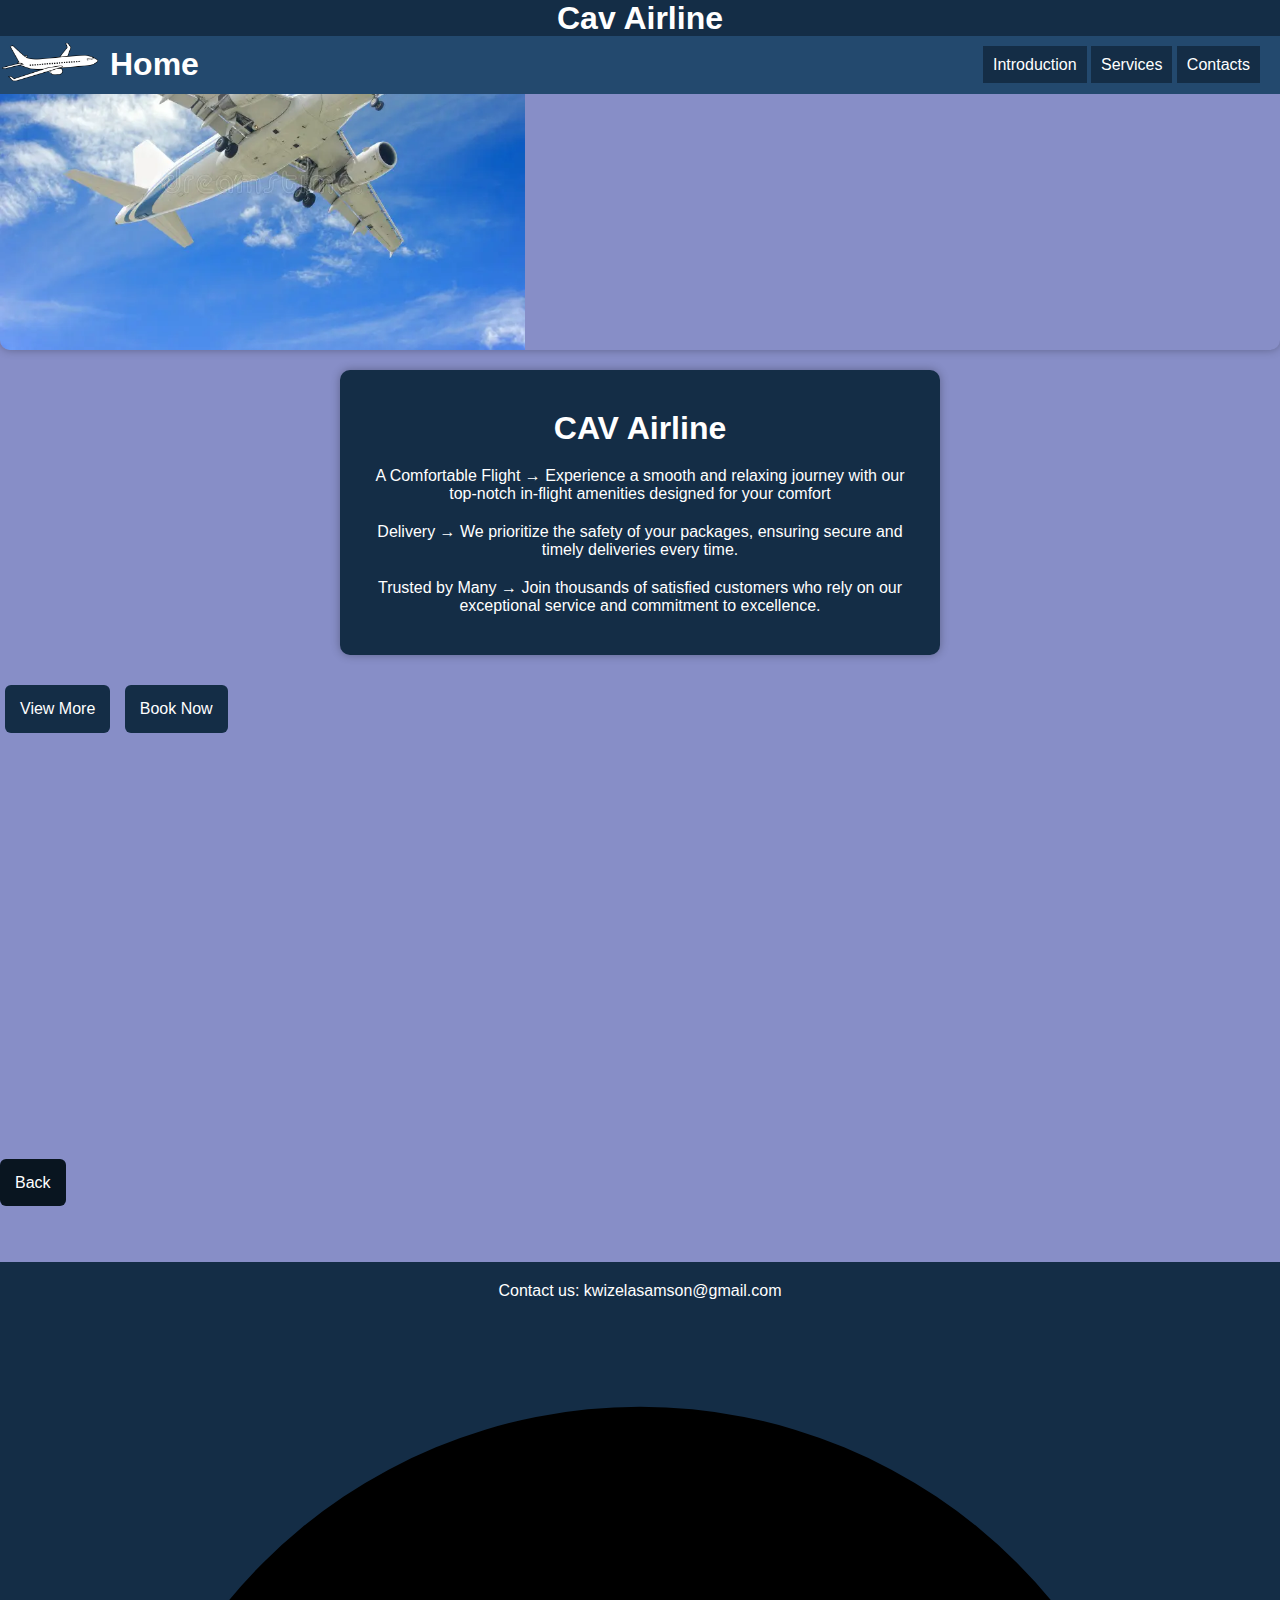
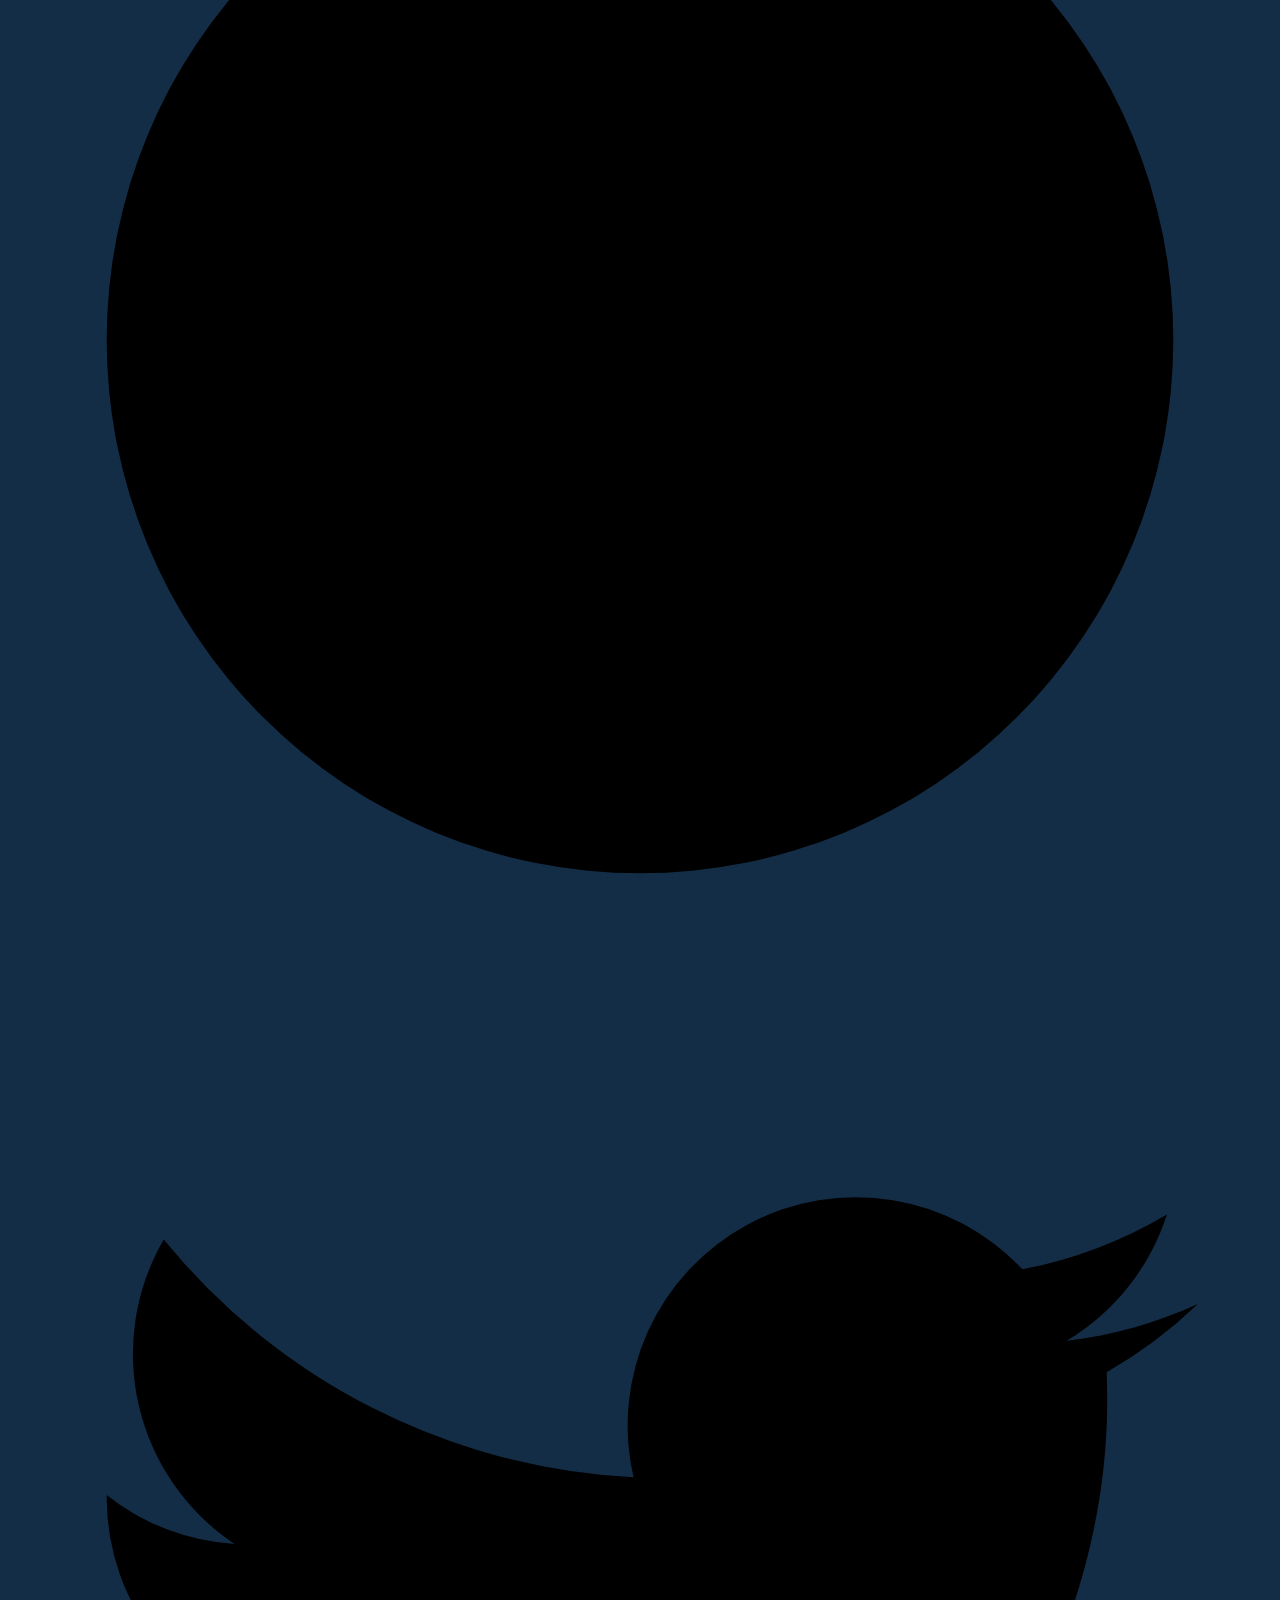
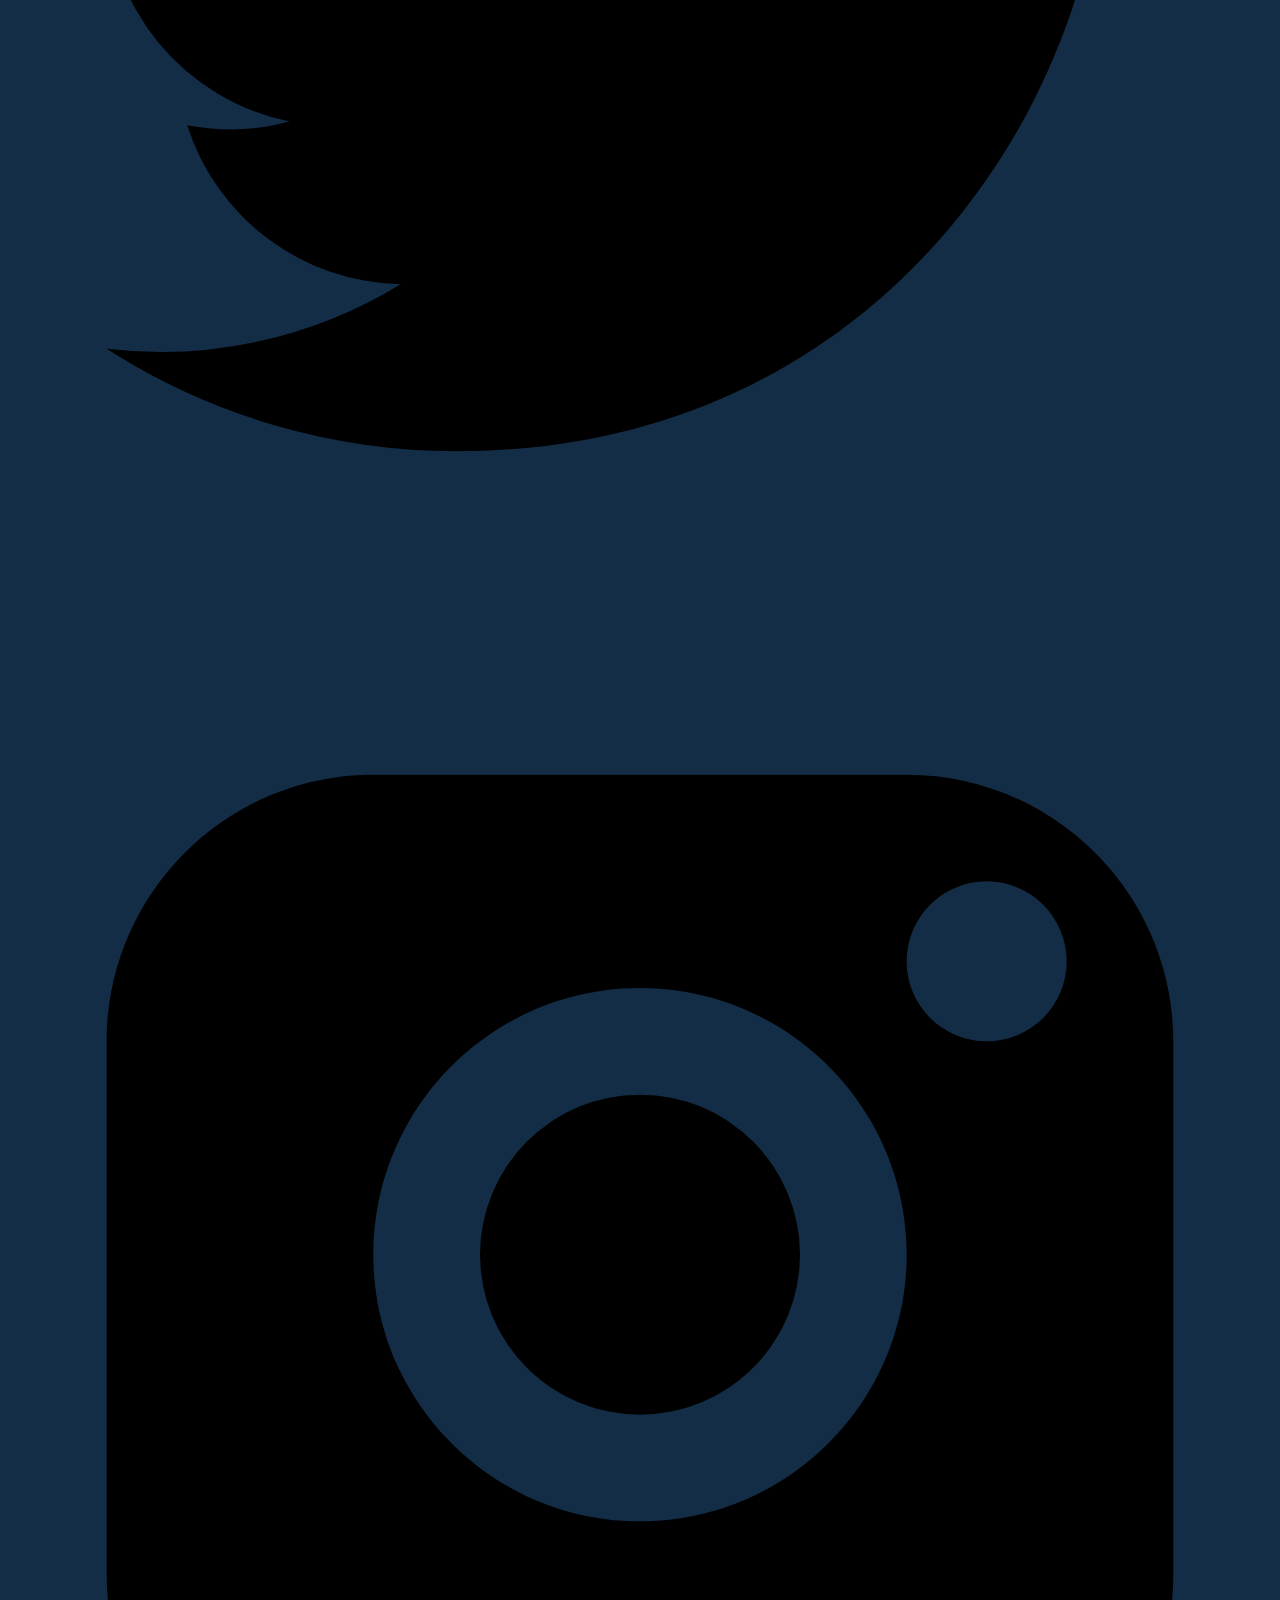
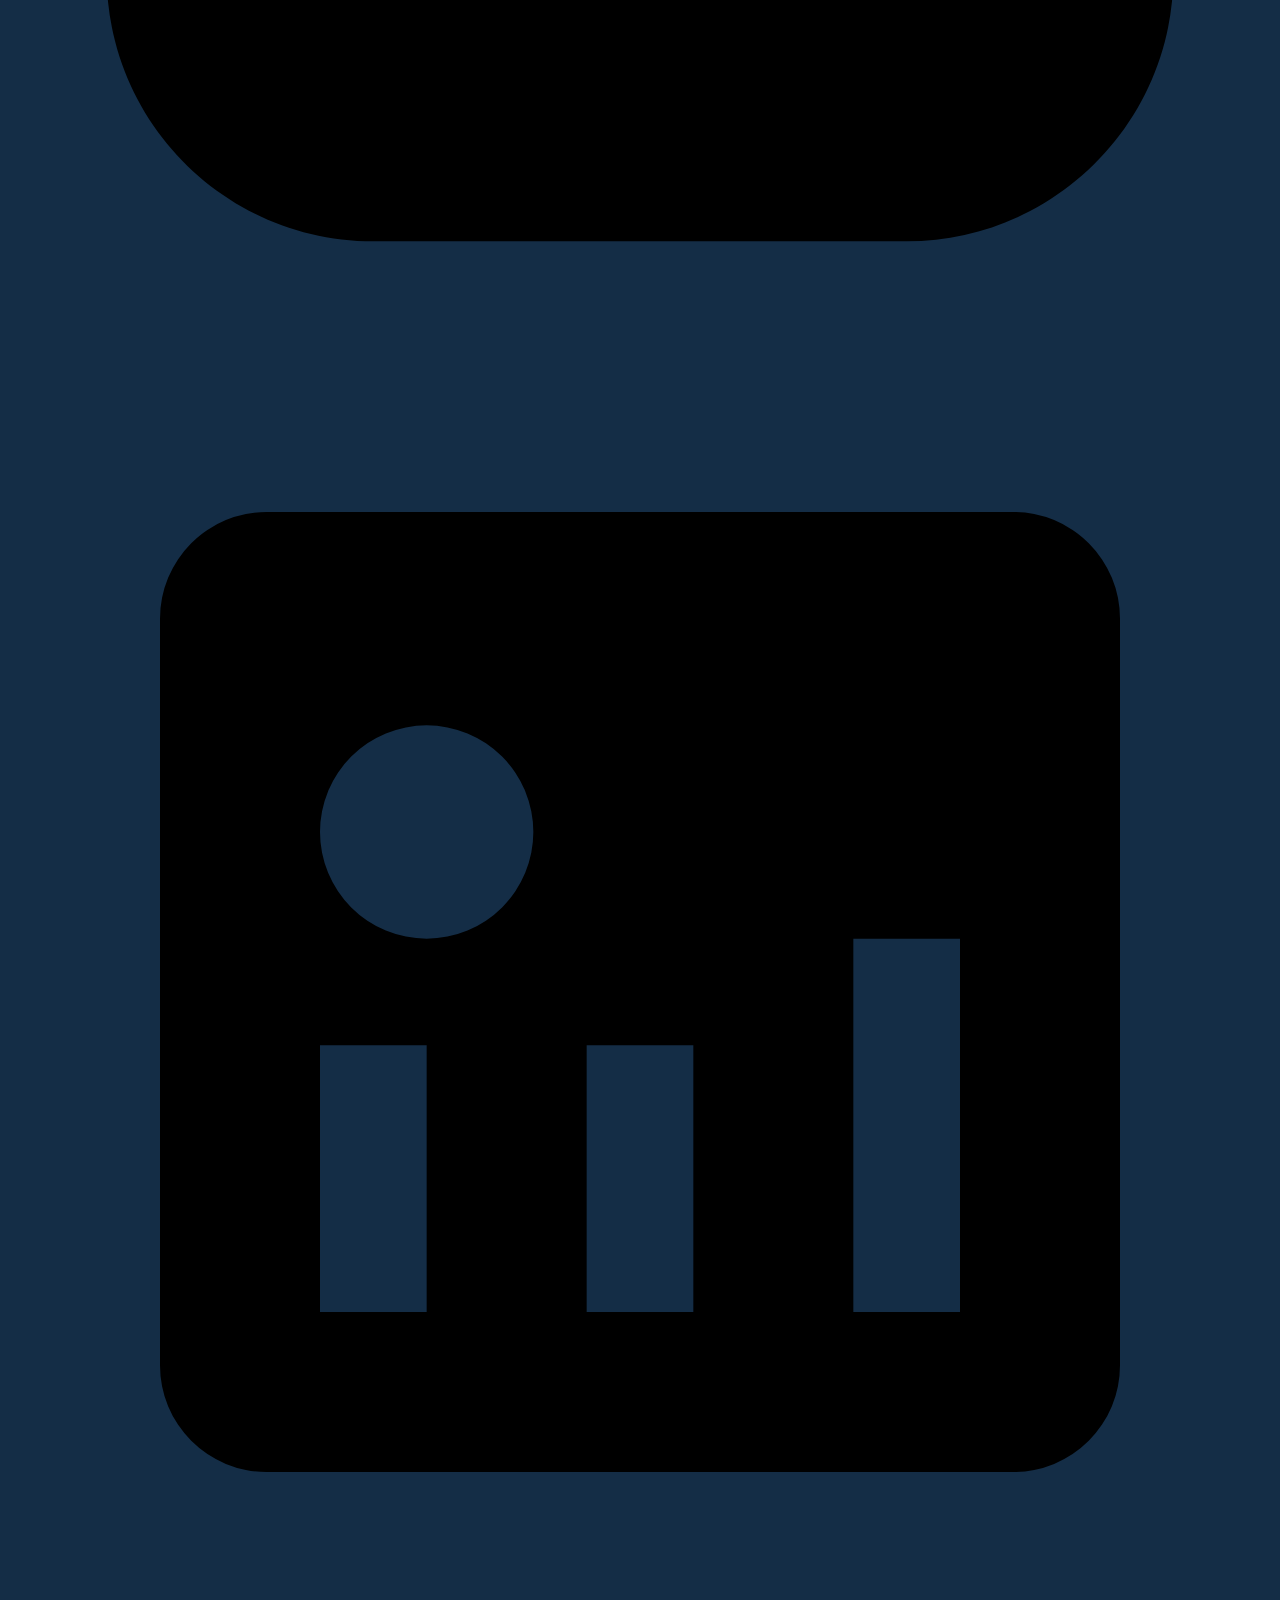
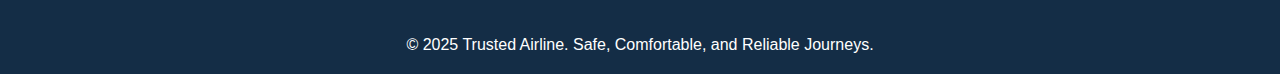
<file: index.html>
<!DOCTYPE html>
<html lang="en">

<head>
    <meta charset="UTF-8">
    <meta name="viewport" content="width=device-width, initial-scale=1.0">
    <link href="index.css" rel="stylesheet" />
    <title>Airline Page</title>
</head>

<body>
    <header>
        <h1 class="companyName">Cav Airline</h1>
        <nav class="top_nav_bar">
            <span class="home_container">
                <image src="aeroplane_imgaes/aeroplane-311601_1280.webp" alt="earoplane logo" class="logo">
                    <a href="#">
                        <h1 class="home_button">
                            Home
                        </h1>
                    </a>
            </span>
            <span class="nav_buttons">
                <a href="#" class="nav_button">Introduction</a>
                <a href="#" class="nav_button">Services</a>
                <a href="#footer" class="nav_button">Contacts</a>
            </span>

        </nav>

    </header>

    <section class="introduction_container" id="introduction">
        <div class="image_slideshow">
            <image class="images_slide_show"></image>
            <img class="slide" src="aeroplane_imgaes/aeroplane-13698602.webp" alt="Image 1 of an aeroplane">
            <img class="slide" src="aeroplane_imgaes/smile.jpg" alt="Image 2 of an aeroplane">
            <img class="slide" src="aeroplane_imgaes/inPlane.jpg" alt="Image 3 of an aeroplane">
        </div>

        <div class="intro_notes_container">
            <h1 class="intro_notes_heading">CAV Airline</h1>
            <p class="intro_notes"> A Comfortable Flight
                → Experience a smooth and relaxing journey with our top-notch in-flight amenities designed for your
                comfort
            </p>
            <p class="intro_notes">
                Delivery
                → We prioritize the safety of your packages, ensuring secure and timely deliveries every time.

            </p>
            <p class="intro_notes">
                Trusted by Many
                → Join thousands of satisfied customers who rely on our exceptional service and commitment to
                excellence.
            </p>
        </div>

    </section>
    <span class="button_container">
        <a href="#">
            <p class="view_buttons">View More</p>
        </a>
        <a href="bookForm.html">
            <p class="Sign_in_button">Book Now</p>
        </a>
    </span>

    <section class="second_home_section">


        <div class="vidoe_and_text_sec">

            <span class="video_div">
                <video width="640" height="360" controls>
                    <source src="video/777-300ER Take Off (4).mp4" type="video/mp4">

                </video>
            </span>


            <span class="sec2textspan">
                <h1 class="sec2heading">✈️ Why You Can Trust Us</h1>
                <ol class="Sec2listText">

                    <li>Safety First, Always
                        Your safety is our top priority. We adhere to the highest industry standards and <br>ensure every
                        flight meets rigorous safety checks.
                    </li>
                    <li>
                        Reliable & On-Time Service
                        We value your time. Our commitment to punctuality ensures you reach your destination <br>smoothly
                        and on schedule.
                    </li>
                    <li>
                        Comfort Beyond Expectations
                        Experience a luxurious and comfortable journey with spacious seating, in-flight<br> entertainment,
                        and exceptional customer service.
                    </li>
                    <li>
                        Trusted by Thousands
                        Join a growing community of satisfied travelers who trust us for safe, reliable,<br> and affordable
                        air travel.<br>

                        24/7 Customer Support
                    </li>
                </ol>
            </span>
        </div>


    </section>
    <a class="back_bttn" href="#introduction">Back</a>
</body>
<footer class="footer" id="footer">
    <p>Contact us: <a href="kwizelasamson@gmail.com" style="color: white;">kwizelasamson@gmail.com</a></p>
        <div class="social-icons">
            <a href="https://www.facebook.com/profile.php?id=100080069582608" aria-label="Facebook">
                <svg class="facebook_icon" xmlns="http://www.w3.org/2000/svg" viewBox="0 0 24 24"><path d="M22,12A10,10 0 1,0 12,22A10,10 0 0,0 22,12M13.5,10.5V9C13.5,8.17 14.17,7.5 15,7.5H16V5.5H14.5C12.57,5.5 11,7.07 11,9V10.5H9.5V12.5H11V18.5H13.5V12.5H15.5L16,10.5H13.5Z" /></svg>
            </a>
            <a href="#" aria-label="Twitter">
                <svg xmlns="http://www.w3.org/2000/svg" viewBox="0 0 24 24"><path d="M22.46 6c-.77.35-1.6.59-2.46.69a4.29 4.29 0 0 0 1.88-2.37 8.52 8.52 0 0 1-2.71 1.03 4.28 4.28 0 0 0-7.29 3.9 12.14 12.14 0 0 1-8.81-4.46 4.28 4.28 0 0 0 1.33 5.71A4.26 4.26 0 0 1 2 9.58v.05a4.28 4.28 0 0 0 3.43 4.2 4.29 4.29 0 0 1-1.92.07 4.28 4.28 0 0 0 4 2.98A8.6 8.6 0 0 1 2 18.09a12.12 12.12 0 0 0 6.57 1.92c7.88 0 12.19-6.53 12.19-12.19 0-.18 0-.36-.01-.54A8.68 8.68 0 0 0 22.46 6z" /></svg>
            </a>
            <a href="#" aria-label="Instagram">
                <svg xmlns="http://www.w3.org/2000/svg" viewBox="0 0 24 24"><path d="M7 2C4.24 2 2 4.24 2 7V17C2 19.76 4.24 22 7 22H17C19.76 22 22 19.76 22 17V7C22 4.24 19.76 2 17 2H7M12 6C14.76 6 17 8.24 17 11S14.76 16 12 16 7 13.76 7 11 9.24 6 12 6M12 8A3 3 0 0 0 9 11A3 3 0 0 0 12 14A3 3 0 0 0 15 11A3 3 0 0 0 12 8M18.5 4A1.5 1.5 0 0 1 20 5.5A1.5 1.5 0 0 1 18.5 7A1.5 1.5 0 0 1 17 5.5A1.5 1.5 0 0 1 18.5 4Z" /></svg>
            </a>
            <a href="#" aria-label="LinkedIn">
                <svg xmlns="http://www.w3.org/2000/svg" viewBox="0 0 24 24"><path d="M19 3A2 2 0 0 1 21 5V19A2 2 0 0 1 19 21H5A2 2 0 0 1 3 19V5A2 2 0 0 1 5 3H19M8 7A2 2 0 0 0 8 11A2 2 0 0 0 8 7M8 13H6V18H8V13M13 13H11V18H13V13M13 11V9A1 1 0 0 1 14 8H15A1 1 0 0 1 16 9V18H18V11H16V9H14V11H13Z" /></svg>
            </a>
        </div>
        <p>&copy; 2025 Trusted Airline. Safe, Comfortable, and Reliable Journeys.</p>
</footer>
<script>
    document.addEventListener('DOMContentLoaded', function () {
        const slides = document.querySelectorAll('.slide');
        let currentIndex = 0;

        function showSlide(index) {
            slides.forEach((slide, i) => {
                slide.classList.remove('active');
                if (i === index) {
                    slide.classList.add('active');
                }
            });
        }

        function nextSlide() {
            currentIndex = (currentIndex + 1) % slides.length;
            showSlide(currentIndex);
        }

        // Start the slideshow
        showSlide(currentIndex);
        setInterval(nextSlide, 5000); // Change the slide every 5 seconds

        // Optional: Add navigation controls (if needed)
        // Uncomment the following lines if you want to add buttons for manual navigation
        /*
        const nextButton = document.createElement('button');
        nextButton.innerText = 'Next';
        nextButton.addEventListener('click', nextSlide);
        document.body.appendChild(nextButton);
        */
    });
</script>
</html>
</file>
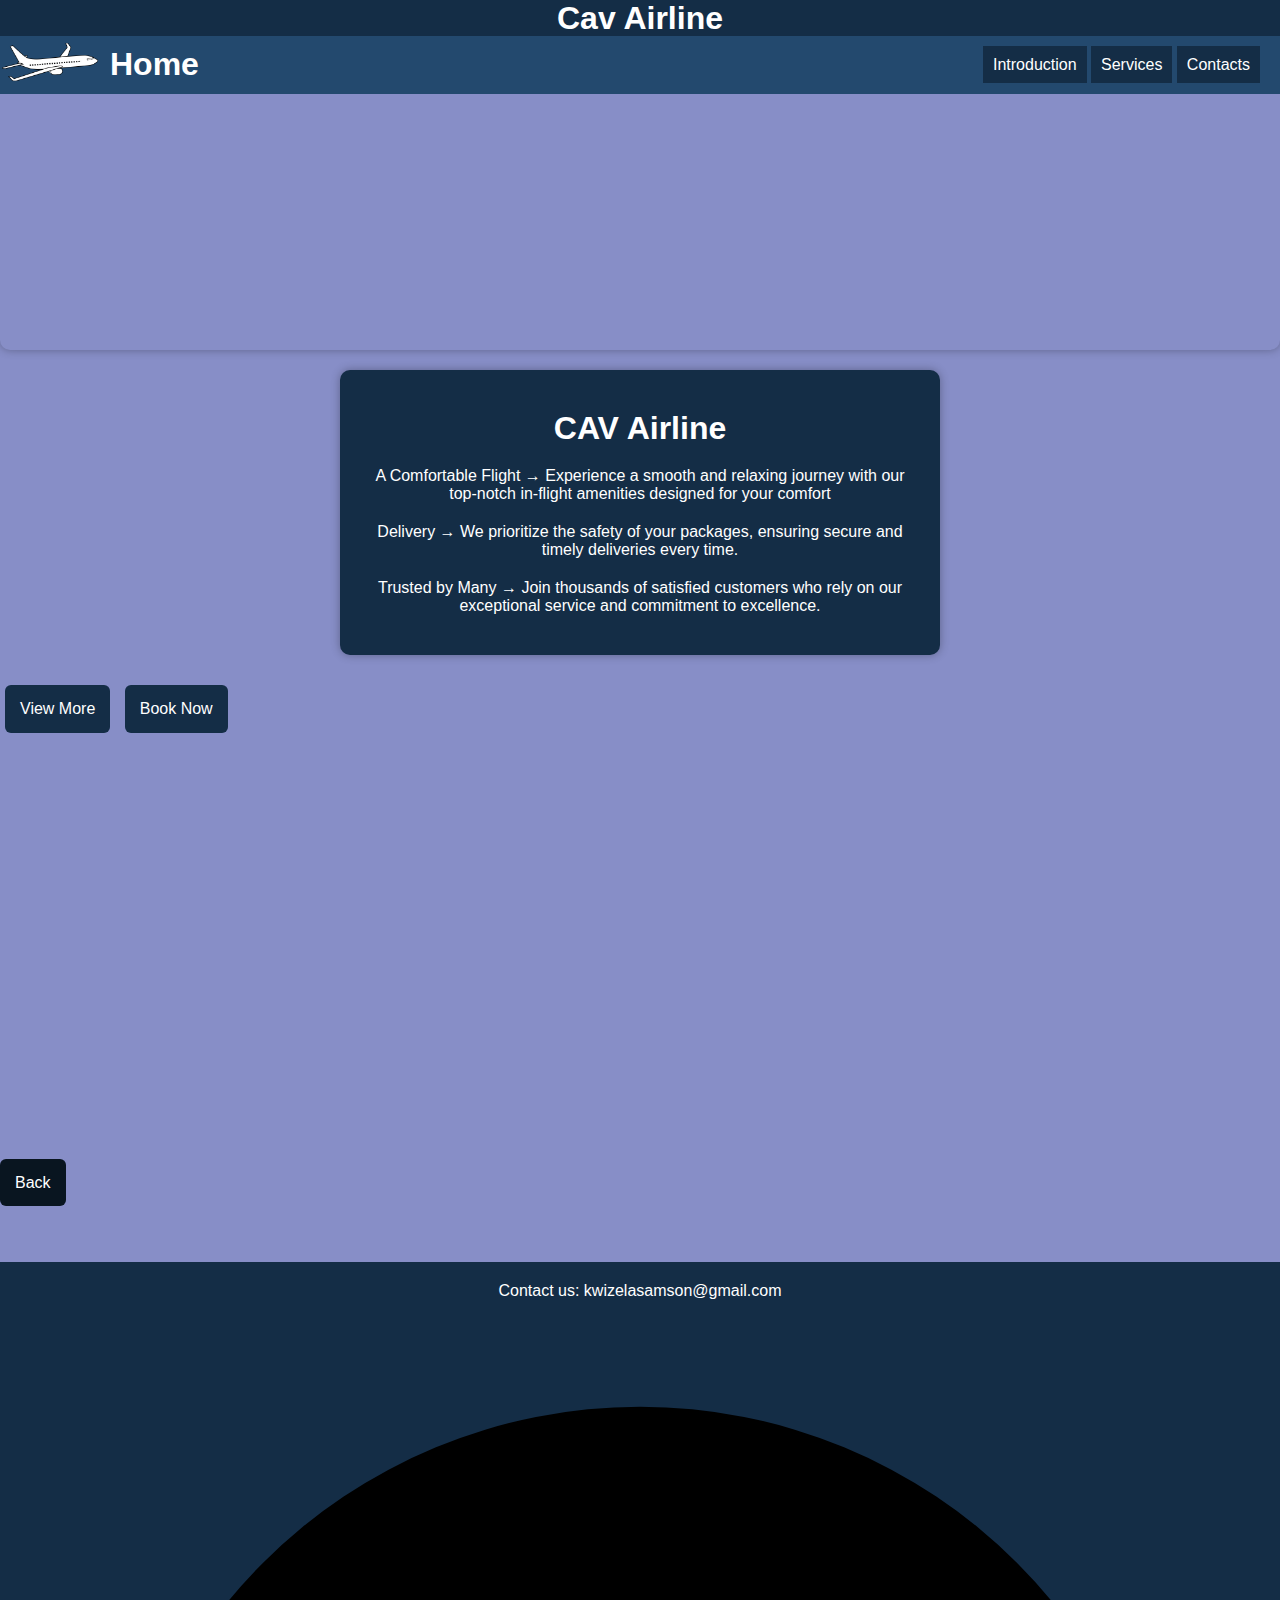
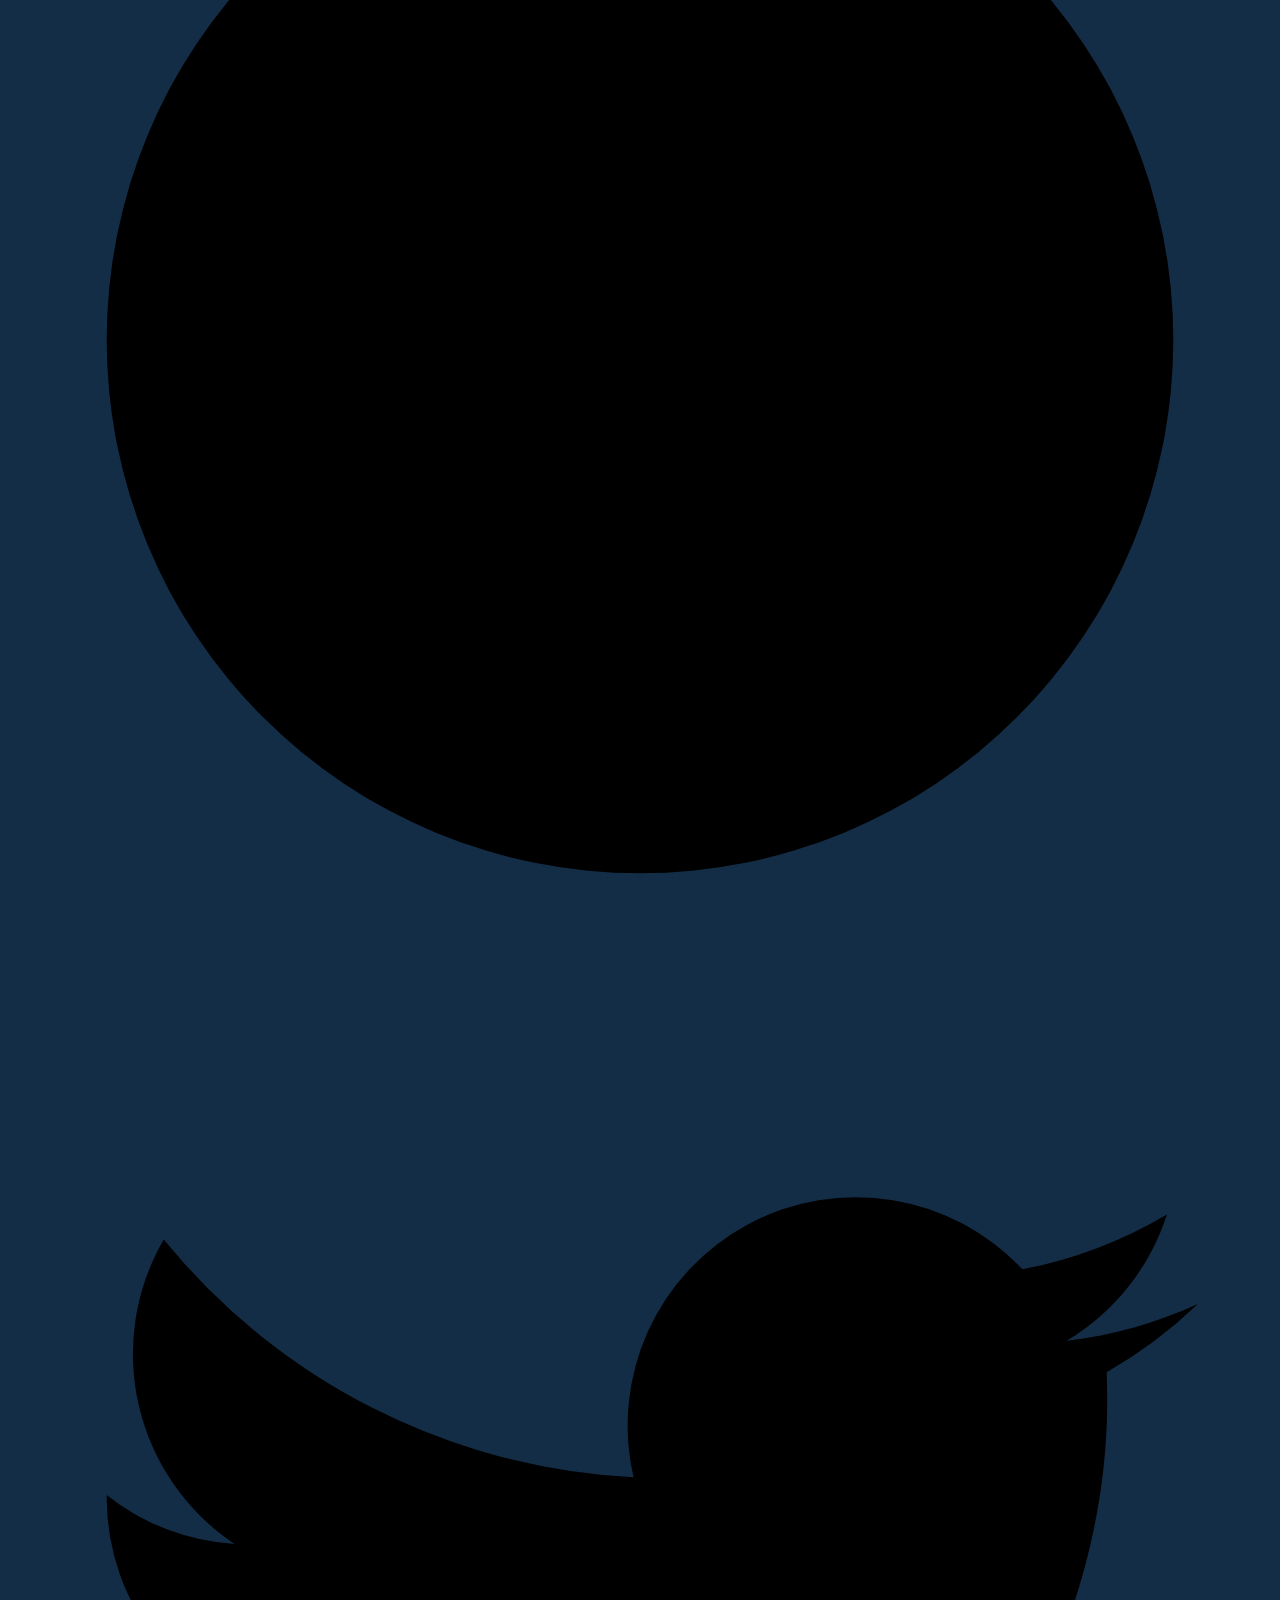
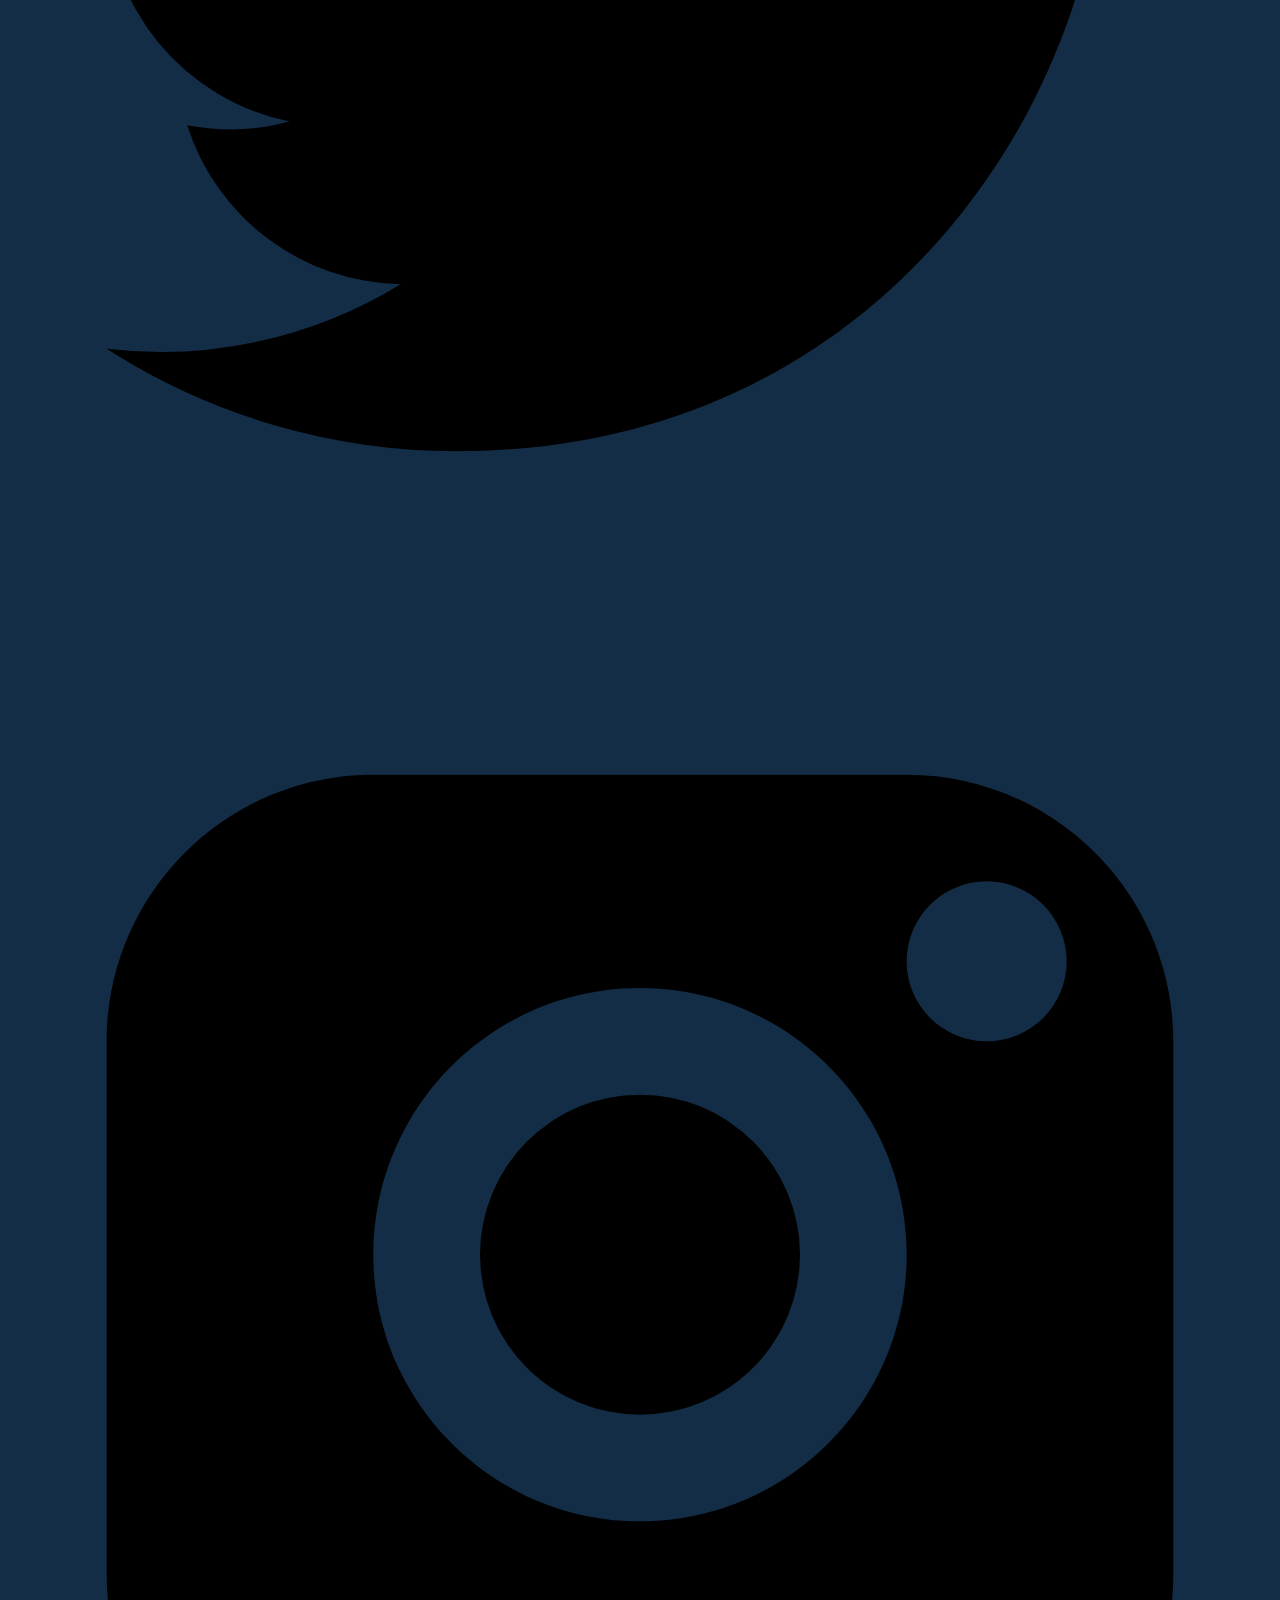
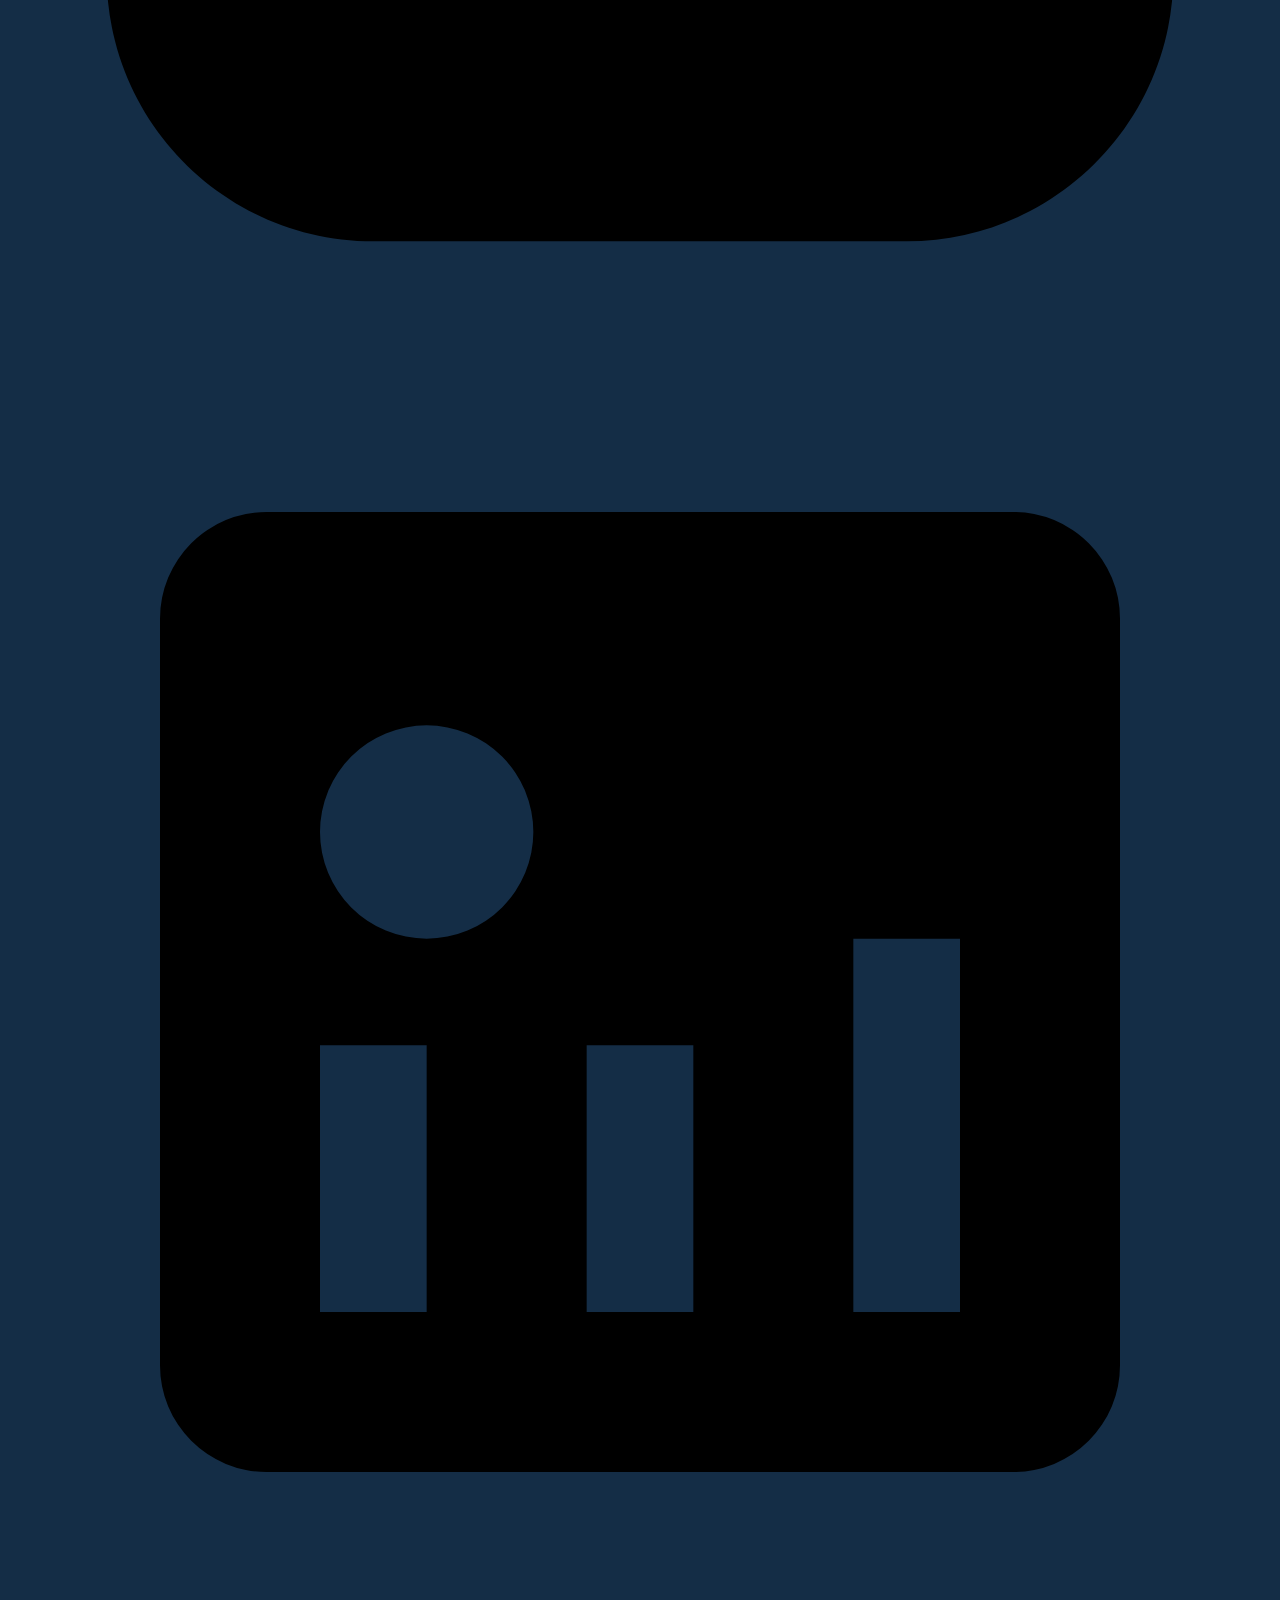
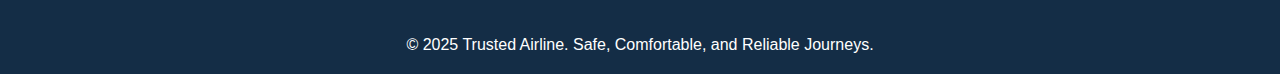
<file: airline.html>
<!DOCTYPE html>
<html lang="en">

<head>
    <meta charset="UTF-8">
    <meta name="viewport" content="width=device-width, initial-scale=1.0">
    <link href="index.css" rel="stylesheet" />
    <title>Airline Page</title>
</head>

<body>
    <header>
        <h1 class="companyName">Cav Airline</h1>
        <nav class="top_nav_bar">
            <span class="home_container">
                <image src="aeroplane_imgaes/aeroplane-311601_1280.webp" alt="earoplane logo" class="logo">
                    <a href="#">
                        <h1 class="home_button">
                            Home
                        </h1>
                    </a>
            </span>
            <span class="nav_buttons">
                <a href="#" class="nav_button">Introduction</a>
                <a href="#" class="nav_button">Services</a>
                <a href="#footer" class="nav_button">Contacts</a>
            </span>

        </nav>

    </header>

    <section class="introduction_container" id="introduction">
        <div class="image_slideshow">
            <image class="images_slide_show"></image>
            <img class="slide" src="aeroplane_imgaes/aeroplane-13698602.webp" alt="Image 1 of an aeroplane">
            <img class="slide" src="aeroplane_imgaes/smile.jpg" alt="Image 2 of an aeroplane">
            <img class="slide" src="aeroplane_imgaes/inPlane.jpg" alt="Image 3 of an aeroplane">
        </div>

        <div class="intro_notes_container">
            <h1 class="intro_notes_heading">CAV Airline</h1>
            <p class="intro_notes"> A Comfortable Flight
                → Experience a smooth and relaxing journey with our top-notch in-flight amenities designed for your
                comfort
            </p>
            <p class="intro_notes">
                Delivery
                → We prioritize the safety of your packages, ensuring secure and timely deliveries every time.

            </p>
            <p class="intro_notes">
                Trusted by Many
                → Join thousands of satisfied customers who rely on our exceptional service and commitment to
                excellence.
            </p>
        </div>

    </section>
    <span class="button_container">
        <a href="#">
            <p class="view_buttons">View More</p>
        </a>
        <a href="bookForm.html">
            <p class="Sign_in_button">Book Now</p>
        </a>
    </span>

    <section class="second_home_section">


        <div class="vidoe_and_text_sec">

            <span class="video_div">
                <video width="640" height="360" controls>
                    <source src="video/777-300ER Take Off (4).mp4" type="video/mp4">

                </video>
            </span>


            <span class="sec2textspan">
                <h1 class="sec2heading">✈️ Why You Can Trust Us</h1>
                <ol class="Sec2listText">

                    <li>Safety First, Always
                        Your safety is our top priority. We adhere to the highest industry standards and <br>ensure every
                        flight meets rigorous safety checks.
                    </li>
                    <li>
                        Reliable & On-Time Service
                        We value your time. Our commitment to punctuality ensures you reach your destination <br>smoothly
                        and on schedule.
                    </li>
                    <li>
                        Comfort Beyond Expectations
                        Experience a luxurious and comfortable journey with spacious seating, in-flight<br> entertainment,
                        and exceptional customer service.
                    </li>
                    <li>
                        Trusted by Thousands
                        Join a growing community of satisfied travelers who trust us for safe, reliable,<br> and affordable
                        air travel.<br>

                        24/7 Customer Support
                    </li>
                </ol>
            </span>
        </div>


    </section>
    <a class="back_bttn" href="#introduction">Back</a>
</body>
<footer class="footer" id="footer">
    <p>Contact us: <a href="kwizelasamson@gmail.com" style="color: white;">kwizelasamson@gmail.com</a></p>
        <div class="social-icons">
            <a href="https://www.facebook.com/profile.php?id=100080069582608" aria-label="Facebook">
                <svg class="facebook_icon" xmlns="http://www.w3.org/2000/svg" viewBox="0 0 24 24"><path d="M22,12A10,10 0 1,0 12,22A10,10 0 0,0 22,12M13.5,10.5V9C13.5,8.17 14.17,7.5 15,7.5H16V5.5H14.5C12.57,5.5 11,7.07 11,9V10.5H9.5V12.5H11V18.5H13.5V12.5H15.5L16,10.5H13.5Z" /></svg>
            </a>
            <a href="#" aria-label="Twitter">
                <svg xmlns="http://www.w3.org/2000/svg" viewBox="0 0 24 24"><path d="M22.46 6c-.77.35-1.6.59-2.46.69a4.29 4.29 0 0 0 1.88-2.37 8.52 8.52 0 0 1-2.71 1.03 4.28 4.28 0 0 0-7.29 3.9 12.14 12.14 0 0 1-8.81-4.46 4.28 4.28 0 0 0 1.33 5.71A4.26 4.26 0 0 1 2 9.58v.05a4.28 4.28 0 0 0 3.43 4.2 4.29 4.29 0 0 1-1.92.07 4.28 4.28 0 0 0 4 2.98A8.6 8.6 0 0 1 2 18.09a12.12 12.12 0 0 0 6.57 1.92c7.88 0 12.19-6.53 12.19-12.19 0-.18 0-.36-.01-.54A8.68 8.68 0 0 0 22.46 6z" /></svg>
            </a>
            <a href="#" aria-label="Instagram">
                <svg xmlns="http://www.w3.org/2000/svg" viewBox="0 0 24 24"><path d="M7 2C4.24 2 2 4.24 2 7V17C2 19.76 4.24 22 7 22H17C19.76 22 22 19.76 22 17V7C22 4.24 19.76 2 17 2H7M12 6C14.76 6 17 8.24 17 11S14.76 16 12 16 7 13.76 7 11 9.24 6 12 6M12 8A3 3 0 0 0 9 11A3 3 0 0 0 12 14A3 3 0 0 0 15 11A3 3 0 0 0 12 8M18.5 4A1.5 1.5 0 0 1 20 5.5A1.5 1.5 0 0 1 18.5 7A1.5 1.5 0 0 1 17 5.5A1.5 1.5 0 0 1 18.5 4Z" /></svg>
            </a>
            <a href="#" aria-label="LinkedIn">
                <svg xmlns="http://www.w3.org/2000/svg" viewBox="0 0 24 24"><path d="M19 3A2 2 0 0 1 21 5V19A2 2 0 0 1 19 21H5A2 2 0 0 1 3 19V5A2 2 0 0 1 5 3H19M8 7A2 2 0 0 0 8 11A2 2 0 0 0 8 7M8 13H6V18H8V13M13 13H11V18H13V13M13 11V9A1 1 0 0 1 14 8H15A1 1 0 0 1 16 9V18H18V11H16V9H14V11H13Z" /></svg>
            </a>
        </div>
        <p>&copy; 2025 Trusted Airline. Safe, Comfortable, and Reliable Journeys.</p>
</footer>

</html>
</file>
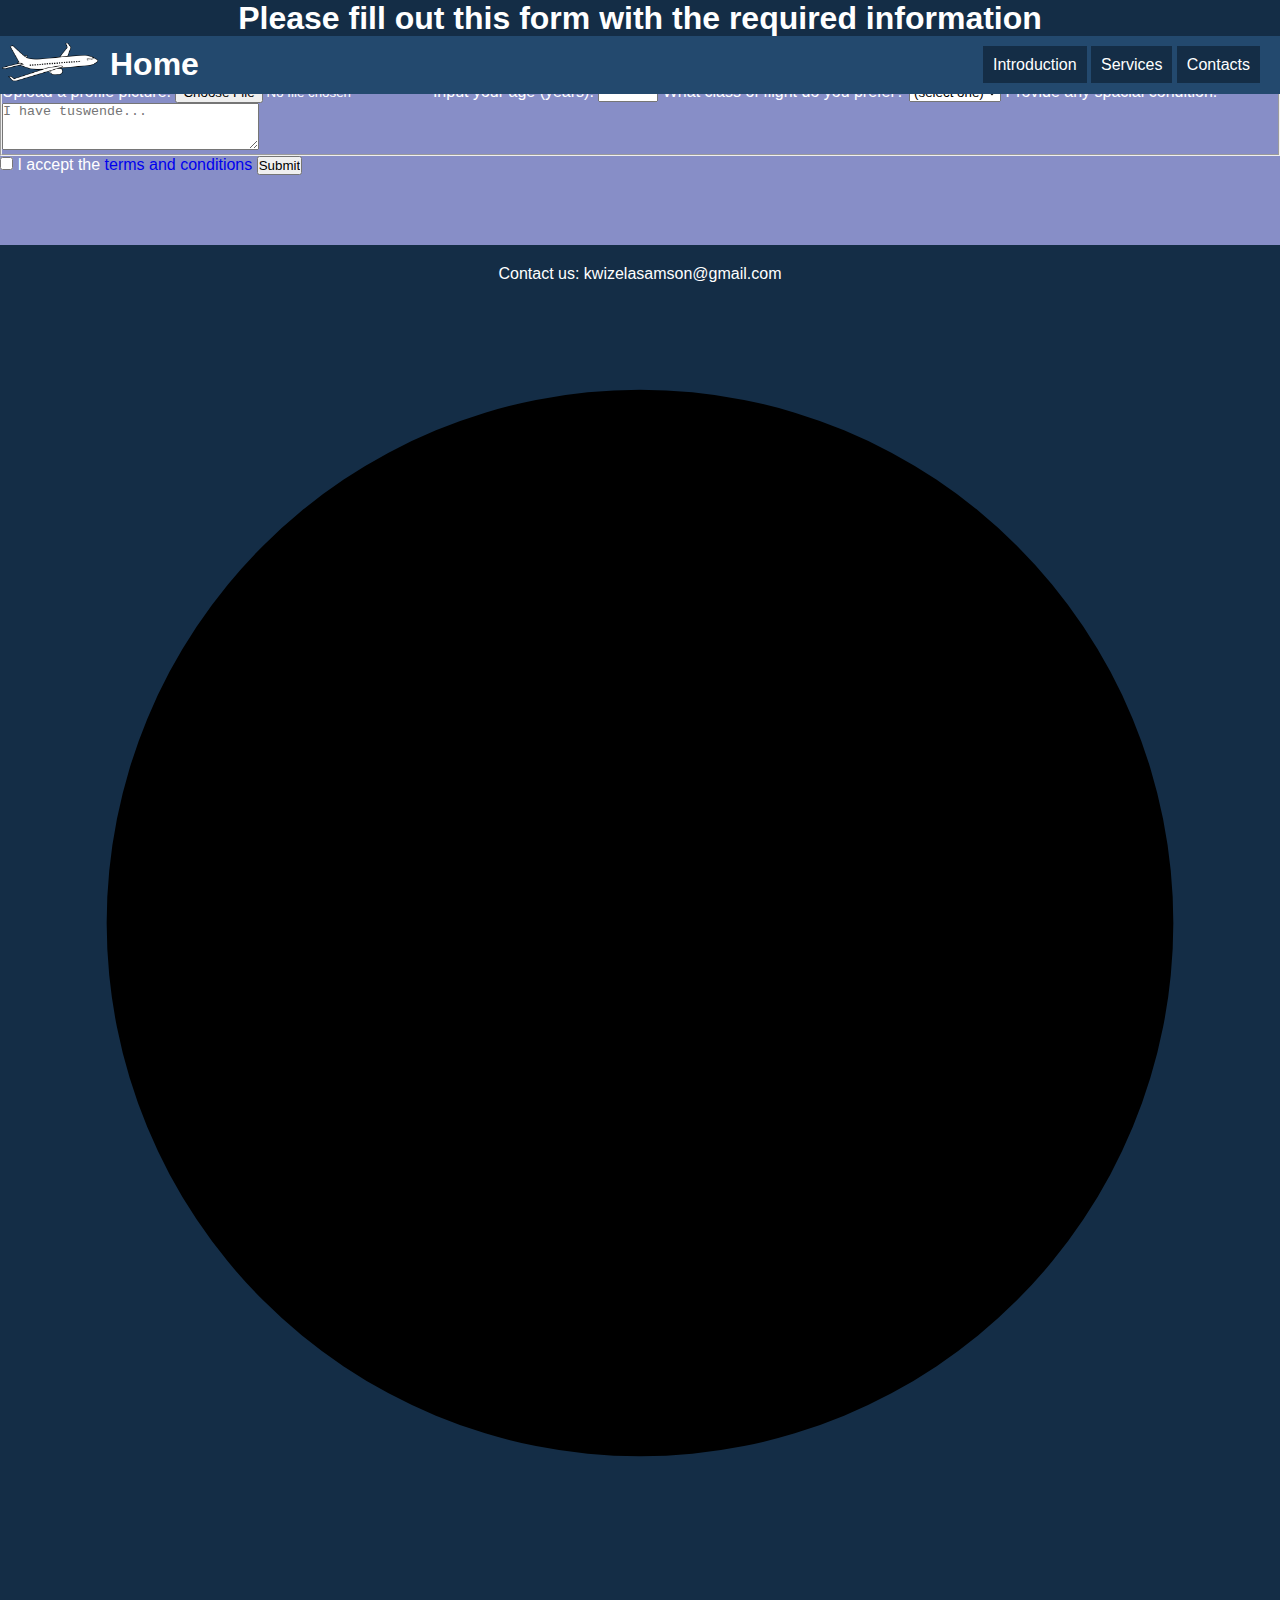
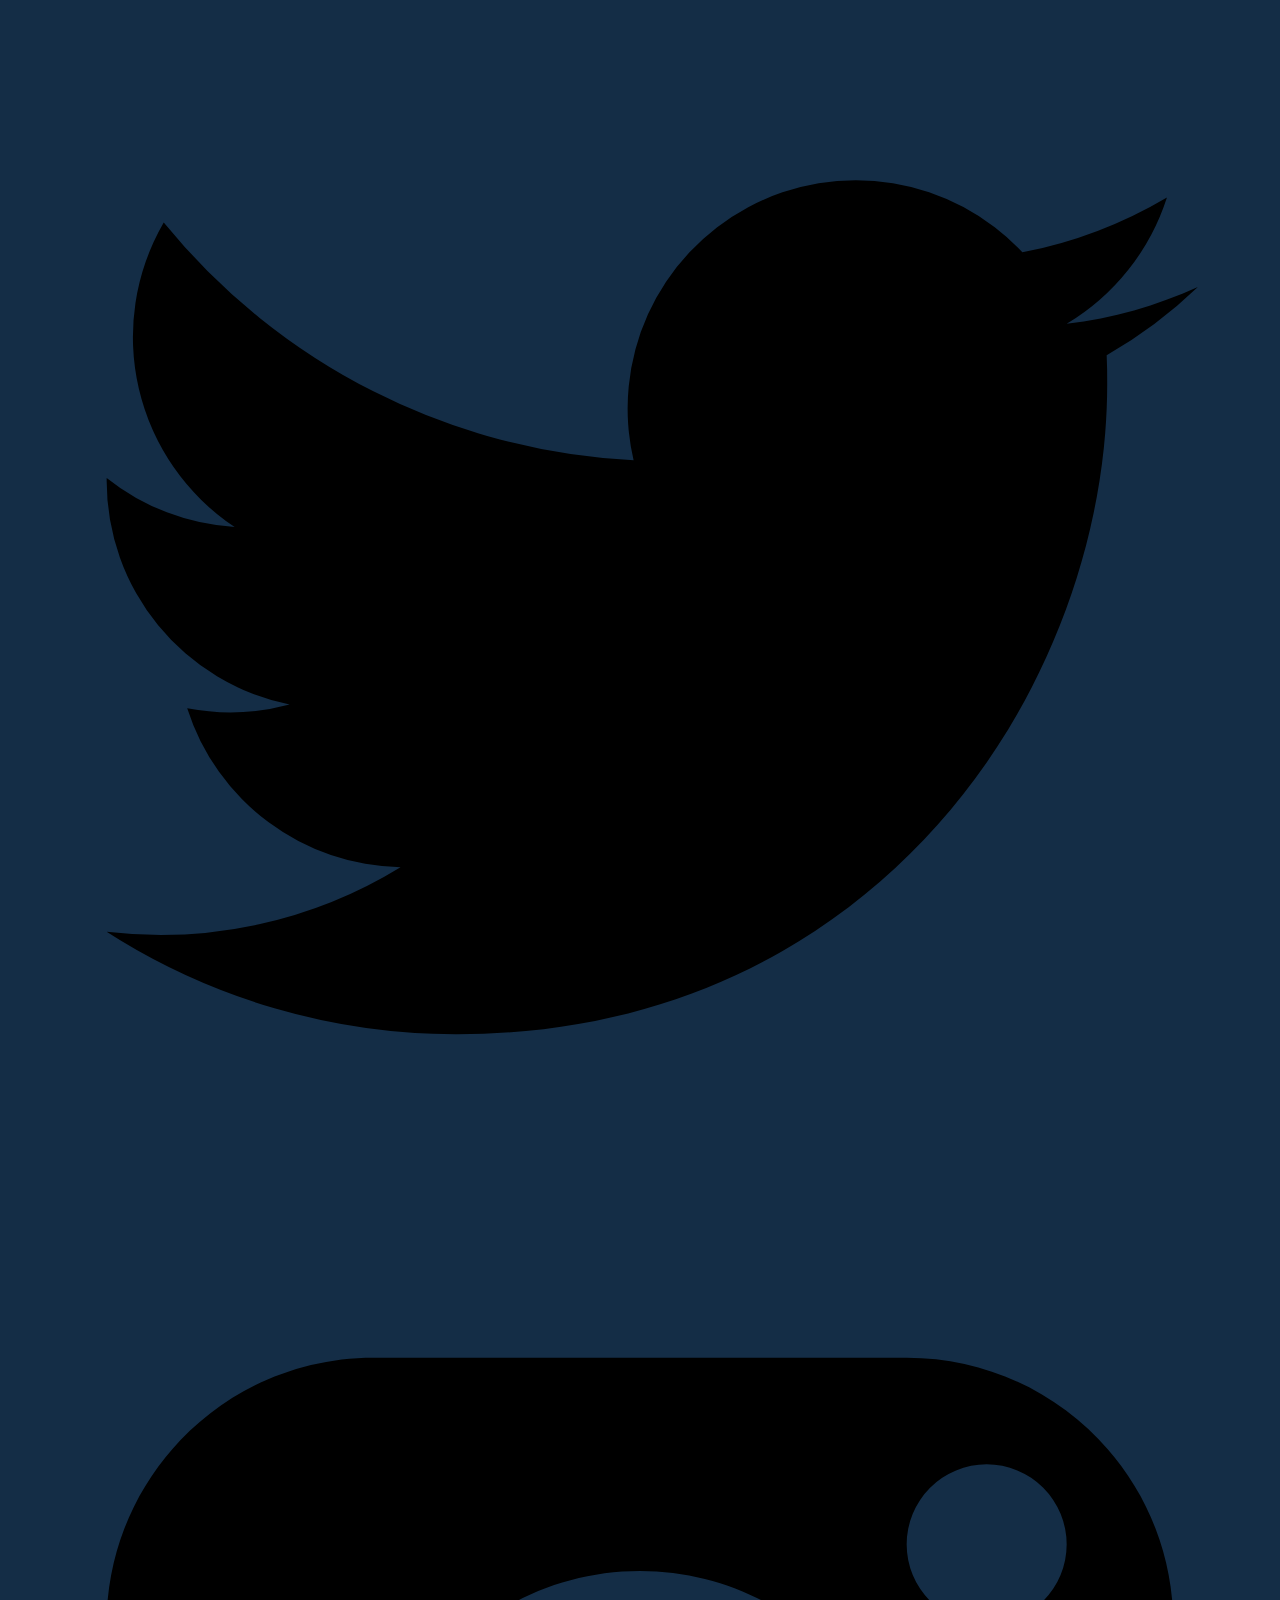
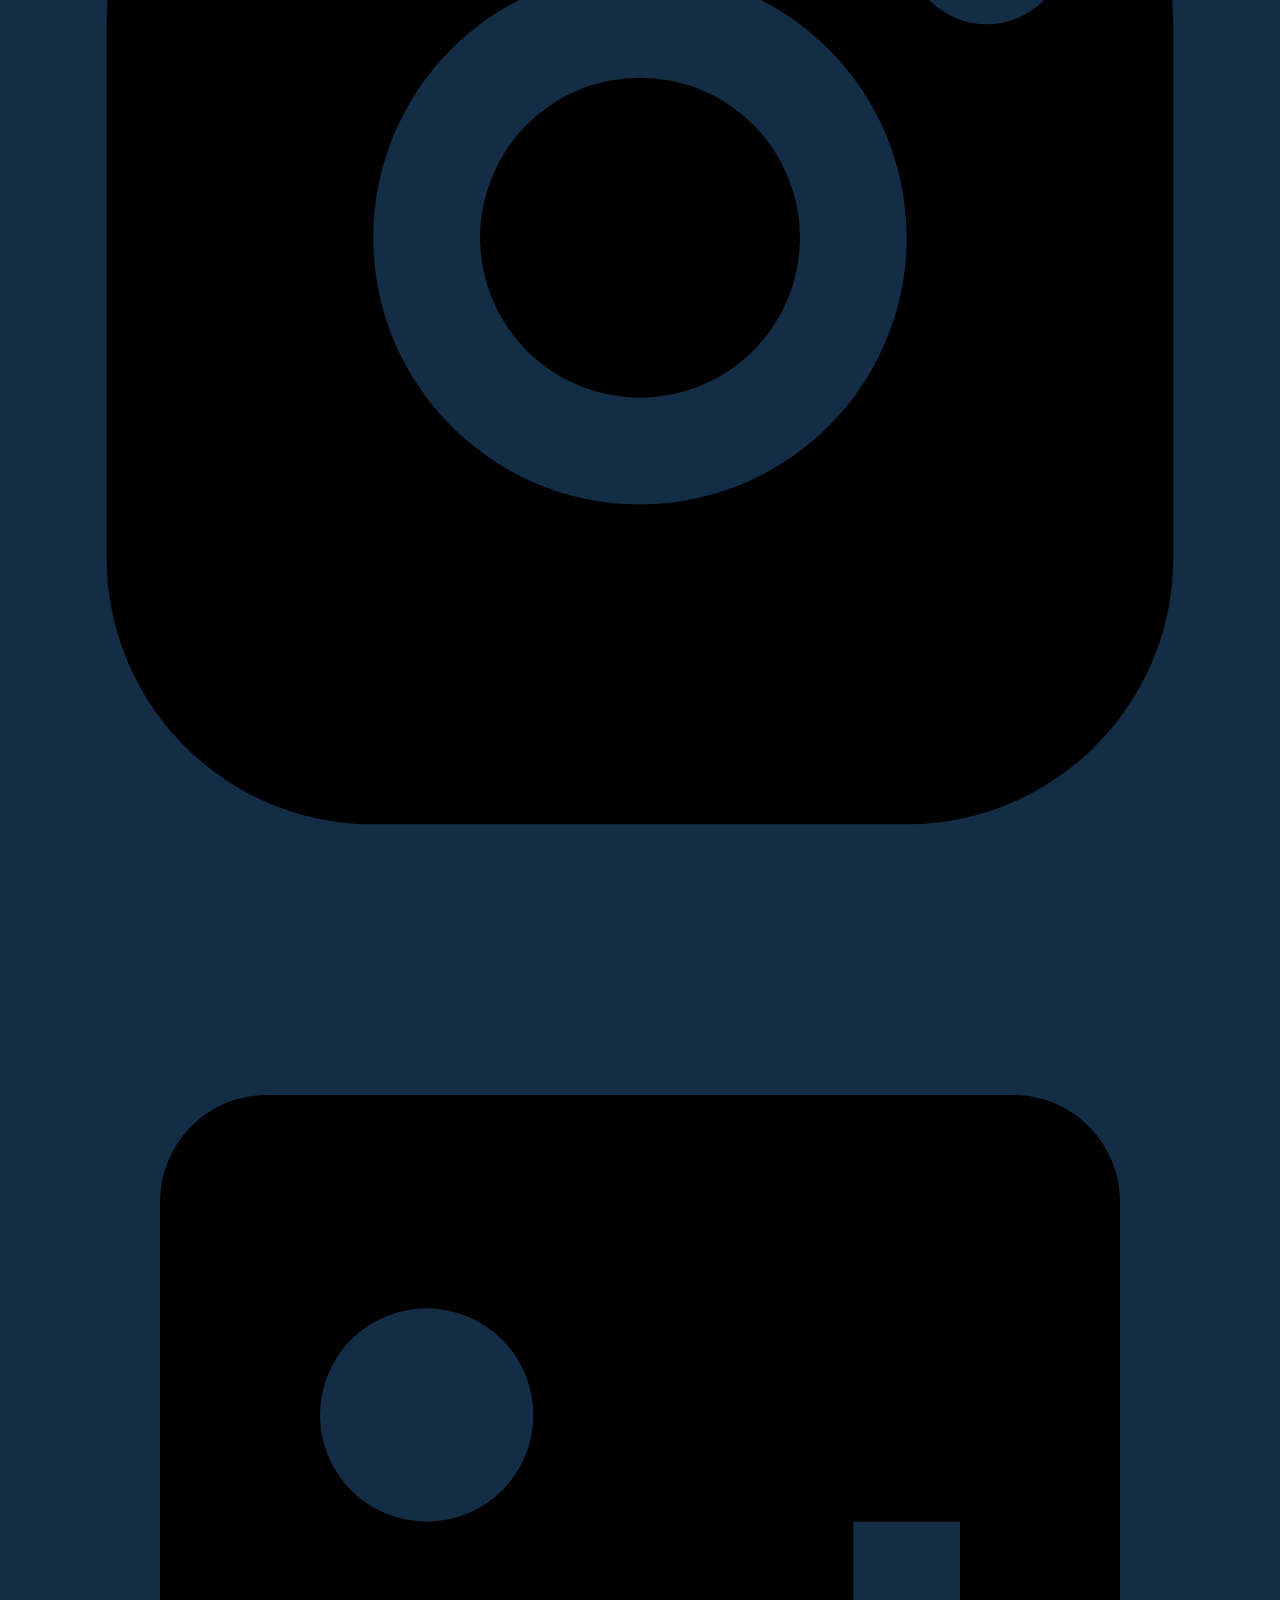
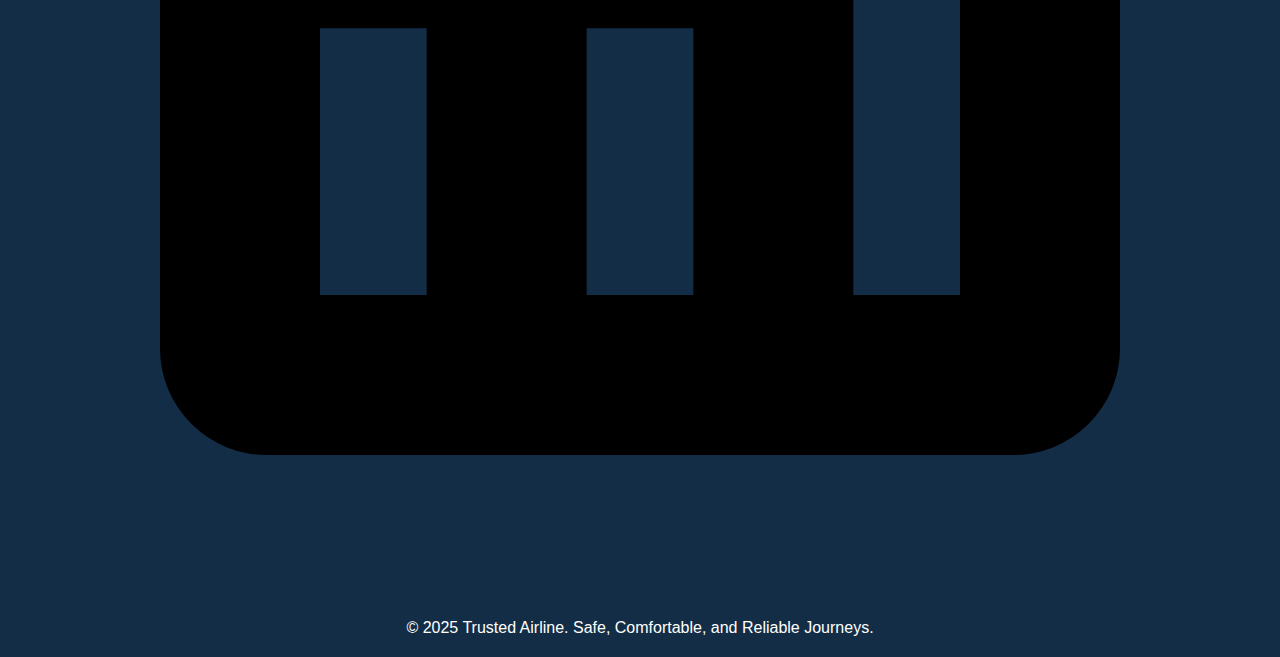
<file: bookForm.html>
<!DOCTYPE html>
<html lang="en">
<head>
    <meta charset="UTF-8">
    <meta name="viewport" content="width=device-width, initial-scale=1.0">
    <link href="index.css" rel="stylesheet" />
    <title>Cave Book Form</title>
</head>
<body class="bodyForm">
    <header>
        <h1 class="companyName">Please fill out this form with the required information</h1>
        <nav class="top_nav_bar">
            <span class="home_container">
                <image src="aeroplane_imgaes/aeroplane-311601_1280.webp" alt="earoplane logo" class="logo">
                    <a href="airline.html">
                        <h1 class="home_button" >
                            Home
                        </h1>
                    </a>
            </span>
            <span class="nav_buttons">
                <a href="airline.html" class="nav_button">Introduction</a>
                <a href="#" class="nav_button">Services</a>
                <a href="#footer" class="nav_button">Contacts</a>
            </span>

        </nav>

        <form method="post" action='https://register-demo.freecodecamp.org'>
          <fieldset>
            <label for="first-name">Enter Your First Name: <input id="first-name" name="first-name" type="text" required /></label>
            <label for="last-name">Enter Your Last Name: <input id="last-name" name="last-name" type="text" required /></label>
            <label for="email">Enter Your Email: <input id="email" name="email" type="email" required /></label>
            <label for="new-password">Enter your passport number <input id="new-password" name="new-password" type="password" pattern="[a-z0-5]{8,}" required /></label>
          </fieldset>
          <fieldset>
            <legend>Flight Mode (required)</legend>
            <label for="personal-account"><input id="personal-account" type="radio" name="account-type" class="inline" checked />Family </label>
            <label for="business-account"><input id="business-account" type="radio" name="account-type" class="inline" /> Personal</label>
          </fieldset>
          <fieldset>
            <label for="profile-picture">Upload a profile picture: <input id="profile-picture" type="file" name="file" /></label>
            <label for="age">Input your age (years): <input id="age" type="number" name="age" min="13" max="120" /></label>
            <label for="referrer">What class of flight do you prefer?
              <select id="referrer" name="referrer">
                <option value="">(select one)</option>
                <option value="1">Regular</option>
                <option value="2">Economy</option>
                <option value="3">High Class </option>
                <option value="4">Other</option>
              </select>
            </label>
            <label for="bio">Provide any spacial condition:
              <textarea id="bio" name="bio" rows="3" cols="30" placeholder="I have tuswende..."></textarea>
            </label>
          </fieldset>
          <label for="terms-and-conditions">
            <input class="inline" id="terms-and-conditions" type="checkbox" required name="terms-and-conditions" /> I accept the <a href="https://www.nomago.eu/Flights/tips/airline-ticket-conditions">terms and conditions</a>
          </label>
          <input type="submit" value="Submit" />
        </form>
    </header>
</body>
<footer class="footer" id="footer">
    <p>Contact us: <a href="kwizelasamson@gmail.com" style="color: white;">kwizelasamson@gmail.com</a></p>
        <div class="social-icons">
            <a href="https://www.facebook.com/profile.php?id=100080069582608" aria-label="Facebook">
                <svg xmlns="http://www.w3.org/2000/svg" viewBox="0 0 24 24"><path d="M22,12A10,10 0 1,0 12,22A10,10 0 0,0 22,12M13.5,10.5V9C13.5,8.17 14.17,7.5 15,7.5H16V5.5H14.5C12.57,5.5 11,7.07 11,9V10.5H9.5V12.5H11V18.5H13.5V12.5H15.5L16,10.5H13.5Z" /></svg>
            </a>
            <a href="#" aria-label="Twitter">
                <svg xmlns="http://www.w3.org/2000/svg" viewBox="0 0 24 24"><path d="M22.46 6c-.77.35-1.6.59-2.46.69a4.29 4.29 0 0 0 1.88-2.37 8.52 8.52 0 0 1-2.71 1.03 4.28 4.28 0 0 0-7.29 3.9 12.14 12.14 0 0 1-8.81-4.46 4.28 4.28 0 0 0 1.33 5.71A4.26 4.26 0 0 1 2 9.58v.05a4.28 4.28 0 0 0 3.43 4.2 4.29 4.29 0 0 1-1.92.07 4.28 4.28 0 0 0 4 2.98A8.6 8.6 0 0 1 2 18.09a12.12 12.12 0 0 0 6.57 1.92c7.88 0 12.19-6.53 12.19-12.19 0-.18 0-.36-.01-.54A8.68 8.68 0 0 0 22.46 6z" /></svg>
            </a>
            <a href="#" aria-label="Instagram">
                <svg xmlns="http://www.w3.org/2000/svg" viewBox="0 0 24 24"><path d="M7 2C4.24 2 2 4.24 2 7V17C2 19.76 4.24 22 7 22H17C19.76 22 22 19.76 22 17V7C22 4.24 19.76 2 17 2H7M12 6C14.76 6 17 8.24 17 11S14.76 16 12 16 7 13.76 7 11 9.24 6 12 6M12 8A3 3 0 0 0 9 11A3 3 0 0 0 12 14A3 3 0 0 0 15 11A3 3 0 0 0 12 8M18.5 4A1.5 1.5 0 0 1 20 5.5A1.5 1.5 0 0 1 18.5 7A1.5 1.5 0 0 1 17 5.5A1.5 1.5 0 0 1 18.5 4Z" /></svg>
            </a>
            <a href="#" aria-label="LinkedIn">
                <svg xmlns="http://www.w3.org/2000/svg" viewBox="0 0 24 24"><path d="M19 3A2 2 0 0 1 21 5V19A2 2 0 0 1 19 21H5A2 2 0 0 1 3 19V5A2 2 0 0 1 5 3H19M8 7A2 2 0 0 0 8 11A2 2 0 0 0 8 7M8 13H6V18H8V13M13 13H11V18H13V13M13 11V9A1 1 0 0 1 14 8H15A1 1 0 0 1 16 9V18H18V11H16V9H14V11H13Z" /></svg>
            </a>
        </div>
        <p>&copy; 2025 Trusted Airline. Safe, Comfortable, and Reliable Journeys.</p>
</footer>
</html>
</file>
<file: index.css>
* {
    padding: 0;
    margin: 0;
    box-sizing: border-box;
}

a {
    text-decoration: none;
}

body {
    background-color: #878ec7;
    color: #FFFFFF;
    font-family: Arial, sans-serif;
}

.companyName {
    z-index: 1000;
    text-align: center;
    position: fixed;
    width: 100%;
    background-color: #142d46;
    color: #FFFFFF;
}

.logo {
    margin: 1px;
    padding: 1px;
    height: 50px;
}

.top_nav_bar {
    z-index: 1000;
    display: flex;
    justify-content: space-between;
    background-color: #23496e;
    color: #FFFFFF;
    position: fixed;
    width: 100%;
    margin-top: 36px;
}

.nav_button:hover {
    background-color: #87CEEB;
    color: #142d46;
}

.nav_buttons {
    padding: 20px;
}

.nav_buttons > a {
    background-color: #142d46;
    color: #FFFFFF;
    padding: 10px;
}

.home_container {
    display: flex;
}

.home_button {
    padding: 10px;
    color: #FFFFFF;
}

.home_button:hover {
    background-color: #87CEEB;
    color: #142d46;
}

.introduction_container {
    display: flex;
    flex-direction: column;
    align-items: center;
}

.image_slideshow {
    width: 100%;
    height: 350px;
    border-radius: 10px;
    box-shadow: 0 0 10px rgba(0, 0, 0, 0.3);
    display: flex;
    overflow: hidden; 
    position: relative;
}

.slide {
    width: 100%;
    height: 350px;
    opacity: 0;
    transition: opacity 1s ease-in-out;
}

.slide.active {
    opacity: 1;
}

.intro_notes_container {
    width: 100%;
    max-width: 600px;
    margin: 20px auto;
    border-radius: 10px;
    box-shadow: 0 0 10px rgba(0, 0, 0, 0.3);
    background-color: #142d46;
    padding: 20px;
}

.intro_notes_heading {
    text-align: center;
    margin: 20px 0;
}

.intro_notes {
    text-align: center;
    margin: 20px 0;
}

.view_buttons,
.Sign_in_button {
    background-color: #142d46;
    padding: 15px;
    color: #FFFFFF;
    border-radius: 6px;
    margin: 10px 5px;
    display: inline-block;
}

.view_buttons:hover,
.Sign_in_button:hover {
    background-color: #87CEEB;
    color: #142d46;
}

.button_container {
    text-align: center;
    margin-top: 20px;
}

/* Second section */
.second_home_section {
    width: 100%;
    display: flex;
    opacity: 0;
    animation: slideIn 0.8s ease forwards;
    animation-delay: 2s;
}

@keyframes slideIn {
    to {
        opacity: 1;
        transform: translateX(0);
    }
}

.vidoe_and_text_sec {
    display: flex;
    margin: auto;
    max-width: 1200px;
}

.sec2textspan {
    background-color: #142d46;
    width: 400px;
    margin-left: 20px;
    border: solid 3px #091520;
    border-radius: 5px;
    padding: 20px;
}

.sec2heading {
    text-align: center;
    font-size: larger;
}

.Sec2listText {
    padding: 10px;
}

.back_bttn {
    padding: 15px;
    background-color: #091520;
    border-radius: 6px;
    color: #FFFFFF;
}

.footer {
    width: 100%;
    background-color: #142d46;
    color: #FFFFFF;
    text-align: center;
    padding: 20px 0;
    margin-top: 70px;
}

/* Media Queries */
@media only screen and (max-width: 768px) {
    .top_nav_bar {
        flex-direction: column;
    }

    .introduction_container
Copy
Regenerate
</file>
